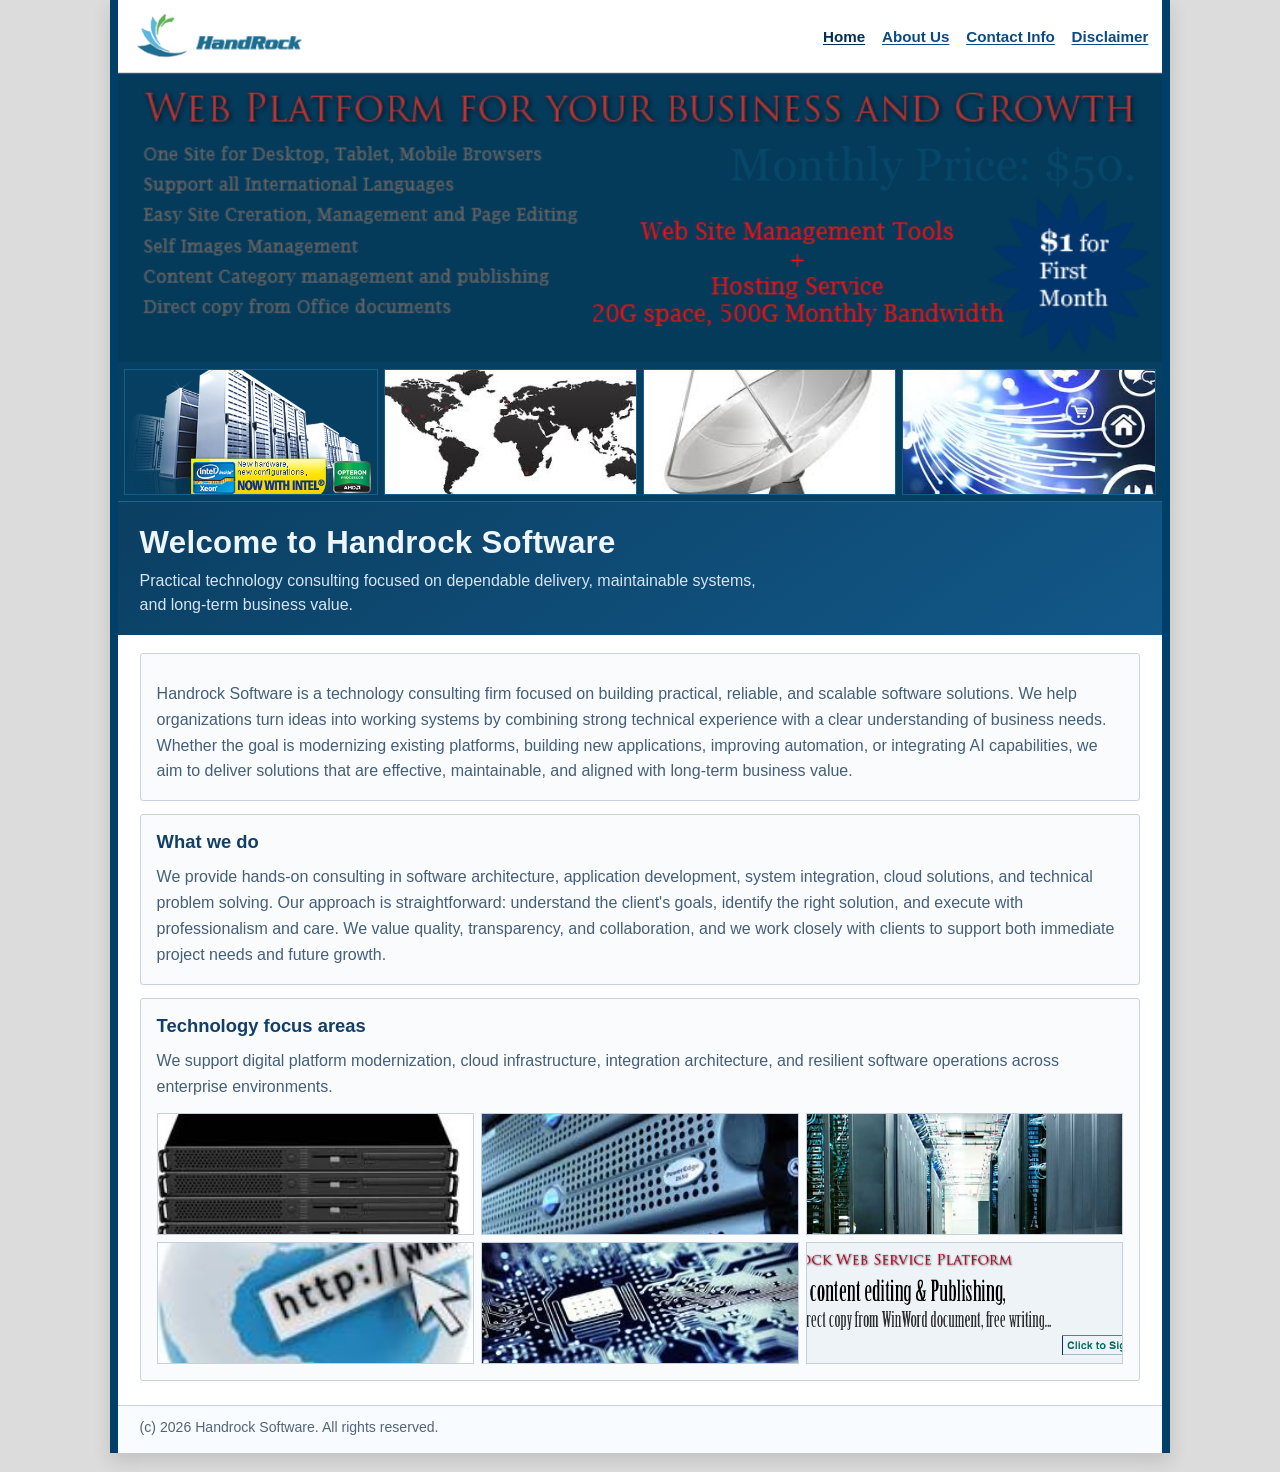
<file: index.html>
<!DOCTYPE html>
<html lang="en">
<head>
  <meta charset="UTF-8">
  <meta name="viewport" content="width=device-width, initial-scale=1.0">
  <meta name="description" content="Handrock Software builds practical, reliable, and scalable software solutions.">
  <title>Handrock Software | Home</title>
  <link rel="stylesheet" href="styles.css">
</head>
<body>
  <div class="site-shell">
    <header class="site-header">
      <a class="brand-logo" href="index.html" aria-label="Handrock Software home">
        <img src="assets/logo.gif" alt="HandRock logo">
      </a>
      <nav class="top-nav" aria-label="Primary navigation">
        <a href="index.html" class="active" aria-current="page">Home</a>
        <a href="about.html">About Us</a>
        <a href="contact.html">Contact Info</a>
        <a href="disclaimer.html">Disclaimer</a>
      </nav>
    </header>

    <section class="legacy-strip" aria-label="Legacy Handrock technology visuals">
      <img class="legacy-banner" src="assets/HR-Topline.png" alt="Handrock IT service banner">
      <div class="legacy-grid">
        <img src="assets/server_vi_blade2.png" alt="Server hardware">
        <img src="assets/worldmap.jpg" alt="Network world map">
        <img src="assets/sat2.jpg" alt="Cloud and technology concept">
        <img src="assets/portal.jpg" alt="Digital portal interface">
      </div>
    </section>

    <section class="hero">
      <h2 class="page-title">Welcome to Handrock Software</h2>
      <p class="page-subtitle">Practical technology consulting focused on dependable delivery, maintainable systems, and long-term business value.</p>
    </section>

    <main class="content">
      <div class="grid">
        <article class="card">
          <p>
            Handrock Software is a technology consulting firm focused on building practical, reliable, and scalable software solutions. We help organizations turn ideas into working systems by combining strong technical experience with a clear understanding of business needs. Whether the goal is modernizing existing platforms, building new applications, improving automation, or integrating AI capabilities, we aim to deliver solutions that are effective, maintainable, and aligned with long-term business value.
          </p>
        </article>

        <article class="card">
          <h2>What we do</h2>
          <p>
            We provide hands-on consulting in software architecture, application development, system integration, cloud solutions, and technical problem solving. Our approach is straightforward: understand the client's goals, identify the right solution, and execute with professionalism and care. We value quality, transparency, and collaboration, and we work closely with clients to support both immediate project needs and future growth.
          </p>
        </article>

        <article class="card">
          <h2>Technology focus areas</h2>
          <p>
            We support digital platform modernization, cloud infrastructure, integration architecture, and resilient software operations across enterprise environments.
          </p>
          <div class="it-gallery">
            <img src="assets/servers.jpg" alt="Data center servers">
            <img src="assets/server1.jpg" alt="Enterprise server room">
            <img src="assets/hosting-server.jpg" alt="Managed hosting platform">
            <img src="assets/global.jpg" alt="Global IT connectivity">
            <img src="assets/images1.jpg" alt="IT concept graphics">
            <img src="assets/HR-Topline6.png" alt="Handrock consulting visuals">
          </div>
        </article>
      </div>
    </main>

    <footer class="site-footer">
      (c) 2026 Handrock Software. All rights reserved.
    </footer>
  </div>
</body>
</html>
</file>
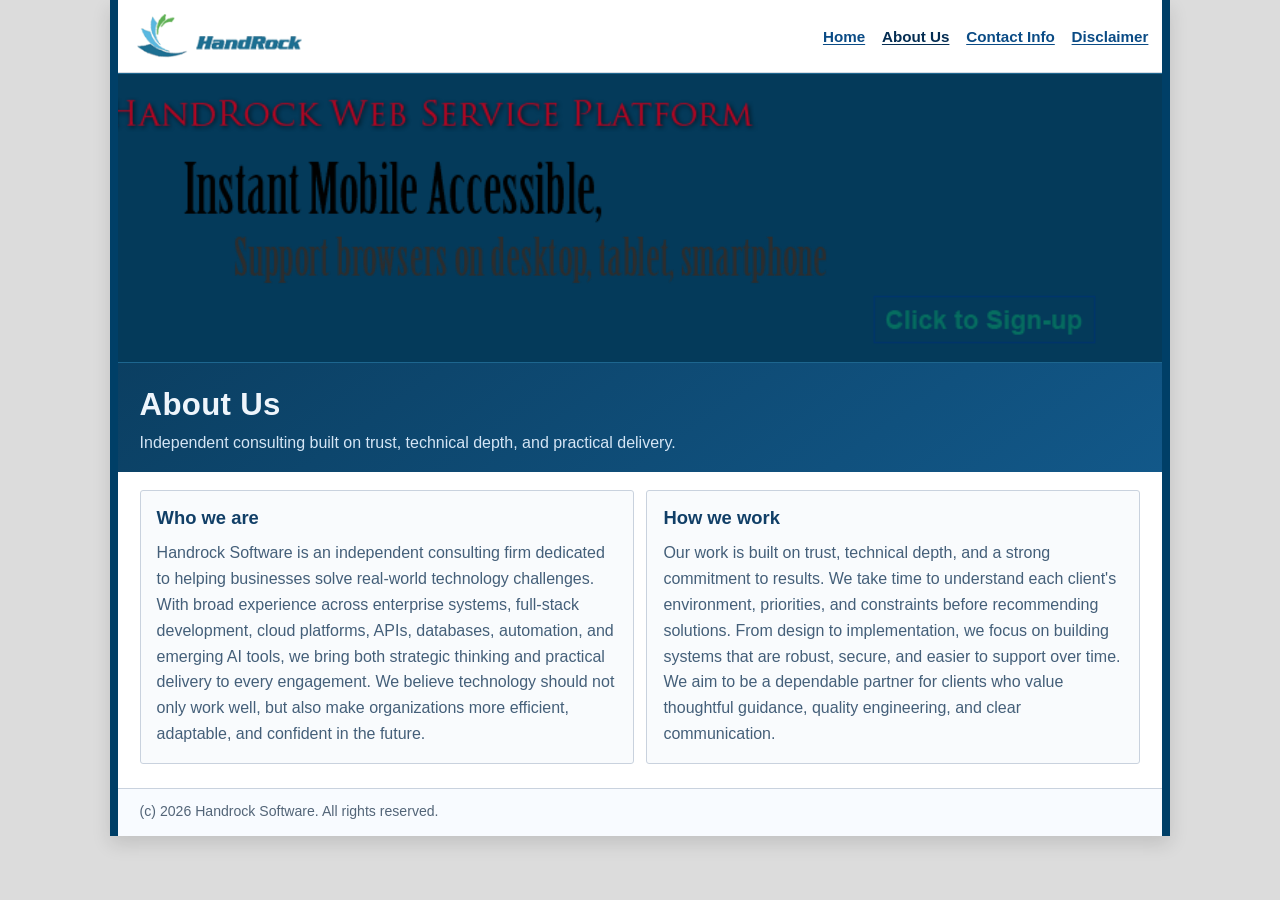
<file: about.html>
<!DOCTYPE html>
<html lang="en">
<head>
  <meta charset="UTF-8">
  <meta name="viewport" content="width=device-width, initial-scale=1.0">
  <meta name="description" content="About Handrock Software.">
  <title>Handrock Software | About Us</title>
  <link rel="stylesheet" href="styles.css">
</head>
<body>
  <div class="site-shell">
    <header class="site-header">
      <a class="brand-logo" href="index.html" aria-label="Handrock Software home">
        <img src="assets/logo.gif" alt="HandRock logo">
      </a>
      <nav class="top-nav" aria-label="Primary navigation">
        <a href="index.html">Home</a>
        <a href="about.html" class="active" aria-current="page">About Us</a>
        <a href="contact.html">Contact Info</a>
        <a href="disclaimer.html">Disclaimer</a>
      </nav>
    </header>

    <section class="legacy-strip" aria-label="IT visuals">
      <img class="legacy-banner" src="assets/HR-Topline4.png" alt="Handrock enterprise technology visual">
    </section>

    <section class="hero">
      <h2 class="page-title">About Us</h2>
      <p class="page-subtitle">Independent consulting built on trust, technical depth, and practical delivery.</p>
    </section>

    <main class="content">
      <div class="grid">
        <article class="card card-half">
          <h2>Who we are</h2>
          <p>
            Handrock Software is an independent consulting firm dedicated to helping businesses solve real-world technology challenges. With broad experience across enterprise systems, full-stack development, cloud platforms, APIs, databases, automation, and emerging AI tools, we bring both strategic thinking and practical delivery to every engagement. We believe technology should not only work well, but also make organizations more efficient, adaptable, and confident in the future.
          </p>
        </article>

        <article class="card card-half">
          <h2>How we work</h2>
          <p>
            Our work is built on trust, technical depth, and a strong commitment to results. We take time to understand each client's environment, priorities, and constraints before recommending solutions. From design to implementation, we focus on building systems that are robust, secure, and easier to support over time. We aim to be a dependable partner for clients who value thoughtful guidance, quality engineering, and clear communication.
          </p>
        </article>
      </div>
    </main>

    <footer class="site-footer">
      (c) 2026 Handrock Software. All rights reserved.
    </footer>
  </div>
</body>
</html>
</file>
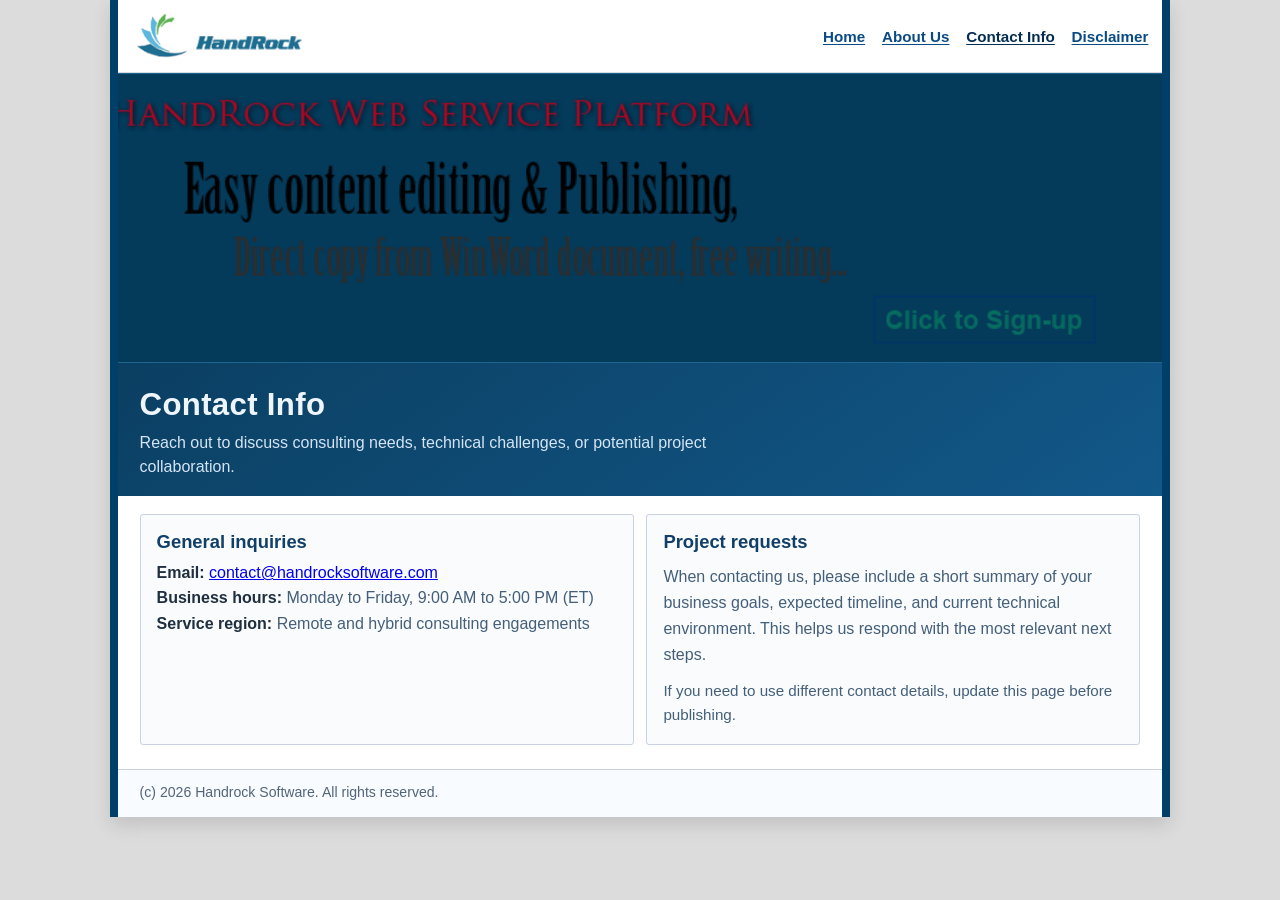
<file: contact.html>
<!DOCTYPE html>
<html lang="en">
<head>
  <meta charset="UTF-8">
  <meta name="viewport" content="width=device-width, initial-scale=1.0">
  <meta name="description" content="Contact information for Handrock Software.">
  <title>Handrock Software | Contact Info</title>
  <link rel="stylesheet" href="styles.css">
</head>
<body>
  <div class="site-shell">
    <header class="site-header">
      <a class="brand-logo" href="index.html" aria-label="Handrock Software home">
        <img src="assets/logo.gif" alt="HandRock logo">
      </a>
      <nav class="top-nav" aria-label="Primary navigation">
        <a href="index.html">Home</a>
        <a href="about.html">About Us</a>
        <a href="contact.html" class="active" aria-current="page">Contact Info</a>
        <a href="disclaimer.html">Disclaimer</a>
      </nav>
    </header>

    <section class="legacy-strip" aria-label="IT visuals">
      <img class="legacy-banner" src="assets/HR-Topline5.png" alt="Handrock technology visual">
    </section>

    <section class="hero">
      <h2 class="page-title">Contact Info</h2>
      <p class="page-subtitle">Reach out to discuss consulting needs, technical challenges, or potential project collaboration.</p>
    </section>

    <main class="content">
      <div class="grid">
        <article class="card card-half">
          <h2>General inquiries</h2>
          <ul class="contact-list">
            <li><strong>Email:</strong> <a href="mailto:contact@handrocksoftware.com">contact@handrocksoftware.com</a></li>
            <li><strong>Business hours:</strong> Monday to Friday, 9:00 AM to 5:00 PM (ET)</li>
            <li><strong>Service region:</strong> Remote and hybrid consulting engagements</li>
          </ul>
        </article>

        <article class="card card-half">
          <h2>Project requests</h2>
          <p>
            When contacting us, please include a short summary of your business goals, expected timeline, and current technical environment. This helps us respond with the most relevant next steps.
          </p>
          <p class="note">
            If you need to use different contact details, update this page before publishing.
          </p>
        </article>
      </div>
    </main>

    <footer class="site-footer">
      (c) 2026 Handrock Software. All rights reserved.
    </footer>
  </div>
</body>
</html>
</file>
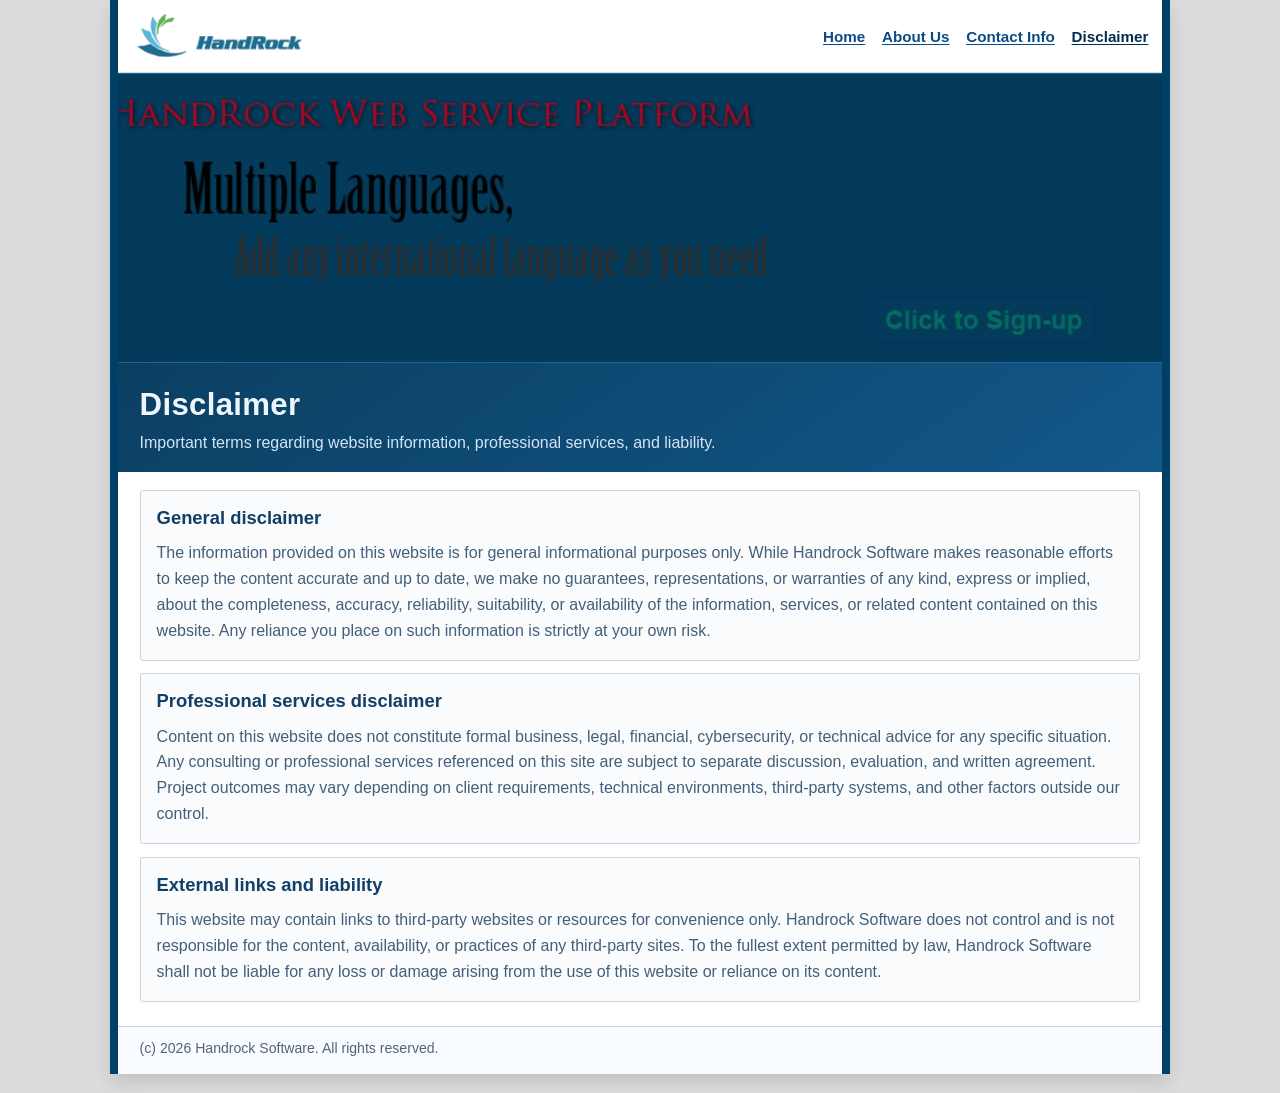
<file: disclaimer.html>
<!DOCTYPE html>
<html lang="en">
<head>
  <meta charset="UTF-8">
  <meta name="viewport" content="width=device-width, initial-scale=1.0">
  <meta name="description" content="Disclaimer for Handrock Software website content.">
  <title>Handrock Software | Disclaimer</title>
  <link rel="stylesheet" href="styles.css">
</head>
<body>
  <div class="site-shell">
    <header class="site-header">
      <a class="brand-logo" href="index.html" aria-label="Handrock Software home">
        <img src="assets/logo.gif" alt="HandRock logo">
      </a>
      <nav class="top-nav" aria-label="Primary navigation">
        <a href="index.html">Home</a>
        <a href="about.html">About Us</a>
        <a href="contact.html">Contact Info</a>
        <a href="disclaimer.html" class="active" aria-current="page">Disclaimer</a>
      </nav>
    </header>

    <section class="legacy-strip" aria-label="IT visuals">
      <img class="legacy-banner" src="assets/HR-Topline3.png" alt="Handrock technology visual">
    </section>

    <section class="hero">
      <h2 class="page-title">Disclaimer</h2>
      <p class="page-subtitle">Important terms regarding website information, professional services, and liability.</p>
    </section>

    <main class="content">
      <div class="grid">
        <article class="card">
          <h2>General disclaimer</h2>
          <p>
            The information provided on this website is for general informational purposes only. While Handrock Software makes reasonable efforts to keep the content accurate and up to date, we make no guarantees, representations, or warranties of any kind, express or implied, about the completeness, accuracy, reliability, suitability, or availability of the information, services, or related content contained on this website. Any reliance you place on such information is strictly at your own risk.
          </p>
        </article>

        <article class="card">
          <h2>Professional services disclaimer</h2>
          <p>
            Content on this website does not constitute formal business, legal, financial, cybersecurity, or technical advice for any specific situation. Any consulting or professional services referenced on this site are subject to separate discussion, evaluation, and written agreement. Project outcomes may vary depending on client requirements, technical environments, third-party systems, and other factors outside our control.
          </p>
        </article>

        <article class="card">
          <h2>External links and liability</h2>
          <p>
            This website may contain links to third-party websites or resources for convenience only. Handrock Software does not control and is not responsible for the content, availability, or practices of any third-party sites. To the fullest extent permitted by law, Handrock Software shall not be liable for any loss or damage arising from the use of this website or reliance on its content.
          </p>
        </article>
      </div>
    </main>

    <footer class="site-footer">
      (c) 2026 Handrock Software. All rights reserved.
    </footer>
  </div>
</body>
</html>
</file>
<file: styles.css>
:root {
  --ink: #1f2f3f;
  --ink-soft: #445f79;
  --line: #c9d2de;
  --panel: #f9fbfd;
  --brand: #0b3f62;
  --brand-alt: #125889;
}

* {
  box-sizing: border-box;
}

body {
  margin: 0;
  min-height: 100vh;
  color: var(--ink);
  font-family: "Trebuchet MS", Tahoma, Verdana, Arial, sans-serif;
  background: #dcdcdc;
}

.site-shell {
  width: min(1060px, calc(100% - 1rem));
  margin: 0 auto 1.2rem;
  background: #ffffff;
  border-left: 8px solid #003f67;
  border-right: 8px solid #003f67;
  box-shadow: 0 8px 18px rgba(0, 0, 0, 0.12);
  overflow: hidden;
}

.site-header {
  padding: 0.45rem 0.75rem;
  background: #ffffff;
  border-bottom: 1px solid #d7dce3;
  display: flex;
  align-items: center;
  justify-content: space-between;
  gap: 0.75rem;
}

.brand-logo {
  display: inline-flex;
  align-items: center;
}

.brand-logo img {
  width: auto;
  height: 58px;
  max-width: min(100%, 230px);
  object-fit: contain;
}

.top-nav {
  display: flex;
  flex-wrap: wrap;
  gap: 0.35rem 0.85rem;
  justify-content: flex-end;
}

.top-nav a {
  color: #0a4b85;
  text-decoration: underline;
  text-underline-offset: 2px;
  font-size: 0.95rem;
  font-weight: 600;
  padding: 0.2rem 0.1rem;
}

.top-nav a:hover,
.top-nav a:focus-visible {
  color: #0e68b5;
  outline: none;
}

.top-nav a.active {
  color: #042d52;
}

.legacy-strip {
  background: #043a5a;
  border-top: 1px solid #1d668f;
  border-bottom: 1px solid #1d668f;
}

.legacy-banner {
  display: block;
  width: 100%;
  aspect-ratio: 725 / 200;
  object-fit: cover;
}

.legacy-grid {
  display: grid;
  grid-template-columns: repeat(4, minmax(0, 1fr));
  gap: 0.35rem;
  padding: 0.4rem;
  background: #063f62;
}

.legacy-grid img {
  width: 100%;
  height: 126px;
  object-fit: cover;
  border: 1px solid #145f8a;
}

.hero {
  padding: 1.45rem 1.35rem 1.1rem;
  background: linear-gradient(145deg, var(--brand), var(--brand-alt));
  color: #eef5fc;
}

.page-title {
  margin: 0;
  font-family: Tahoma, "Trebuchet MS", Arial, sans-serif;
  font-size: clamp(1.45rem, 2.5vw, 1.95rem);
  letter-spacing: 0.01em;
}

.page-subtitle {
  margin: 0.5rem 0 0;
  max-width: 72ch;
  color: #d4e5f5;
  line-height: 1.5;
}

.content {
  padding: 1.1rem 1.35rem 1.5rem;
}

.grid {
  display: grid;
  grid-template-columns: repeat(12, minmax(0, 1fr));
  gap: 0.8rem;
}

.card {
  grid-column: span 12;
  background: var(--panel);
  border: 1px solid var(--line);
  border-radius: 3px;
  padding: 1rem 1rem;
}

.card h2 {
  margin: 0;
  color: #113f67;
  font-size: 1.15rem;
}

.card p {
  margin: 0.7rem 0 0;
  color: var(--ink-soft);
  line-height: 1.62;
}

.it-gallery {
  margin-top: 0.8rem;
  display: grid;
  grid-template-columns: repeat(3, minmax(0, 1fr));
  gap: 0.45rem;
}

.it-gallery img {
  width: 100%;
  height: 122px;
  object-fit: cover;
  border: 1px solid #c5d0dc;
  background: #eef3f8;
}

.contact-list {
  margin: 0.72rem 0 0;
  padding: 0;
  list-style: none;
}

.contact-list li {
  margin-top: 0.45rem;
  color: var(--ink-soft);
}

.contact-list strong {
  color: var(--ink);
}

.note {
  margin-top: 0.8rem;
  color: #4f6072;
  font-size: 0.95rem;
}

.site-footer {
  border-top: 1px solid var(--line);
  padding: 0.85rem 1.35rem 1.1rem;
  color: #536578;
  font-size: 0.88rem;
  background: #f8fbff;
}

@media (min-width: 860px) {
  .card-half {
    grid-column: span 6;
  }
}

@media (max-width: 850px) {
  .site-header {
    flex-direction: column;
    align-items: flex-start;
  }

  .top-nav {
    justify-content: flex-start;
  }

  .legacy-grid {
    grid-template-columns: repeat(2, minmax(0, 1fr));
  }

  .it-gallery {
    grid-template-columns: repeat(2, minmax(0, 1fr));
  }
}

@media (max-width: 620px) {
  .site-shell {
    width: 100%;
    border-left-width: 0;
    border-right-width: 0;
    margin: 0;
  }

  .hero,
  .content,
  .site-footer {
    padding-left: 0.85rem;
    padding-right: 0.85rem;
  }

  .legacy-grid,
  .it-gallery {
    grid-template-columns: 1fr;
  }
}
</file>
